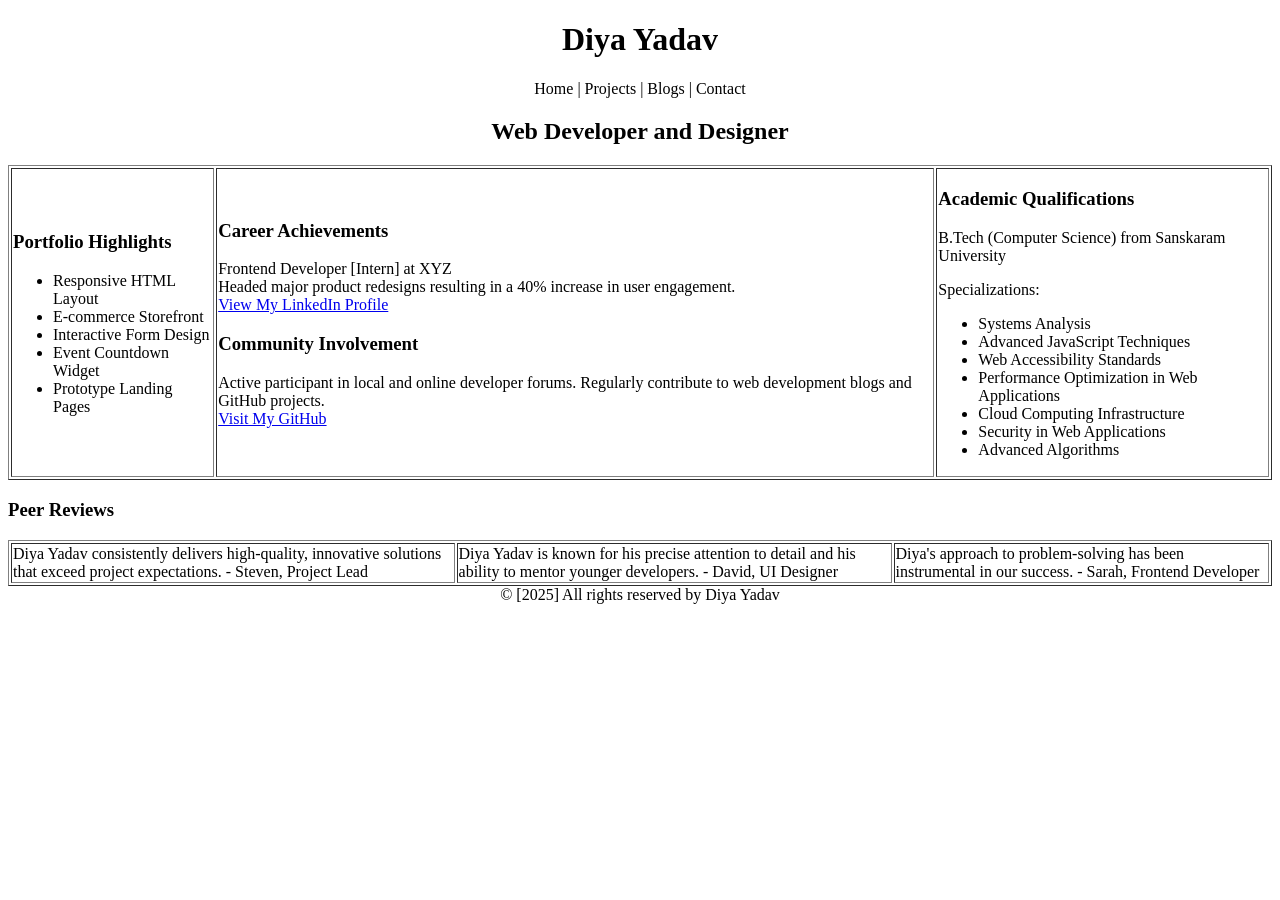
<file: cv.html>
<!DOCTYPE html>
<html>
<head>
    <meta charset="UTF-8">
    <meta name="viewport" content="width=device-width, initial-scale=1.0">
    <title>Portfolio of Diya Yadav</title>
</head>
<body>
    <header>
        <h1 style="text-align:center;">Diya Yadav</h1>
        <p style="text-align:center;">Home | Projects | Blogs | Contact</p>
    </header>
    <h2 style="text-align:center;">Web Developer and Designer</h2>
    <table border="1" width="100%">
        <tr>
            <td>
                <h3>Portfolio Highlights</h3>
                <ul>
                    <li>Responsive HTML Layout</li>
                    <li>E-commerce Storefront</li>
                    <li>Interactive Form Design</li>
                    <li>Event Countdown Widget</li>
                    <li>Prototype Landing Pages</li>
                </ul>
            </td>
            <td>
                <h3>Career Achievements</h3>
                <p>Frontend Developer [Intern] at XYZ<br>Headed major product redesigns resulting in a 40% increase in user engagement.<br><a href="https://www.linkedin.com/in/diya-yadav-23b49433b/">View My LinkedIn Profile</a></p>
                <h3>Community Involvement</h3>
                <p>Active participant in local and online developer forums. Regularly contribute to web development blogs and GitHub projects.<br><a href="https://github.com/diyayadav01">Visit My GitHub</a></p>
            </td>
            <td>
                <h3>Academic Qualifications</h3>
                <p>B.Tech (Computer Science) from Sanskaram University</p>
                <p>Specializations:</p>
                <ul>
                    <li>Systems Analysis</li>
                    <li>Advanced JavaScript Techniques</li>
                    <li>Web Accessibility Standards</li>
                    <li>Performance Optimization in Web Applications</li>
                    <li>Cloud Computing Infrastructure</li>
                    <li>Security in Web Applications</li>
                    <li>Advanced Algorithms</li>
                </ul>
            </td>
        </tr>
    </table>
    <h3>Peer Reviews</h3>
    <table border="1" width="100%">
        <tr>
            <td>Diya Yadav consistently delivers high-quality, innovative solutions that exceed project expectations. - Steven, Project Lead</td>
            <td>Diya Yadav is known for his precise attention to detail and his ability to mentor younger developers. - David, UI Designer</td>
            <td>Diya's approach to problem-solving has been instrumental in our success. - Sarah, Frontend Developer</td>
        </tr>
    </table>
    <footer style="text-align:center;">
        © [2025] All rights reserved by Diya Yadav
    </footer>
</body>
</html>
</file>
